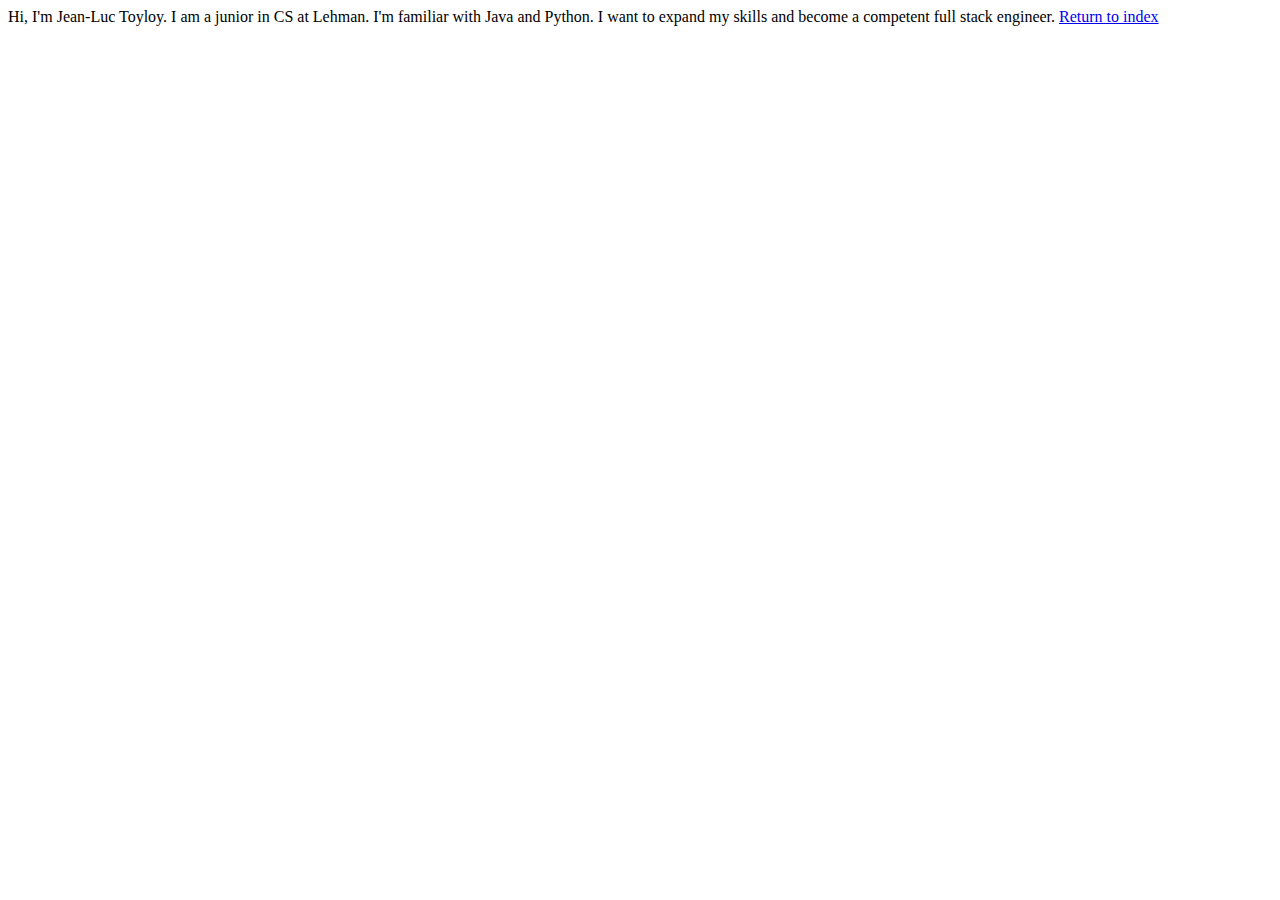
<file: about.html>
<!DOCTYPE html>
<html>
  <head>
  </head>
  <body>
    Hi, I'm Jean-Luc Toyloy. I am a junior in CS at Lehman. I'm familiar with Java and Python. I want to expand my skills and become a competent full stack engineer.
    <a href="index.html"> Return to index</a>
  </body>
</file>
